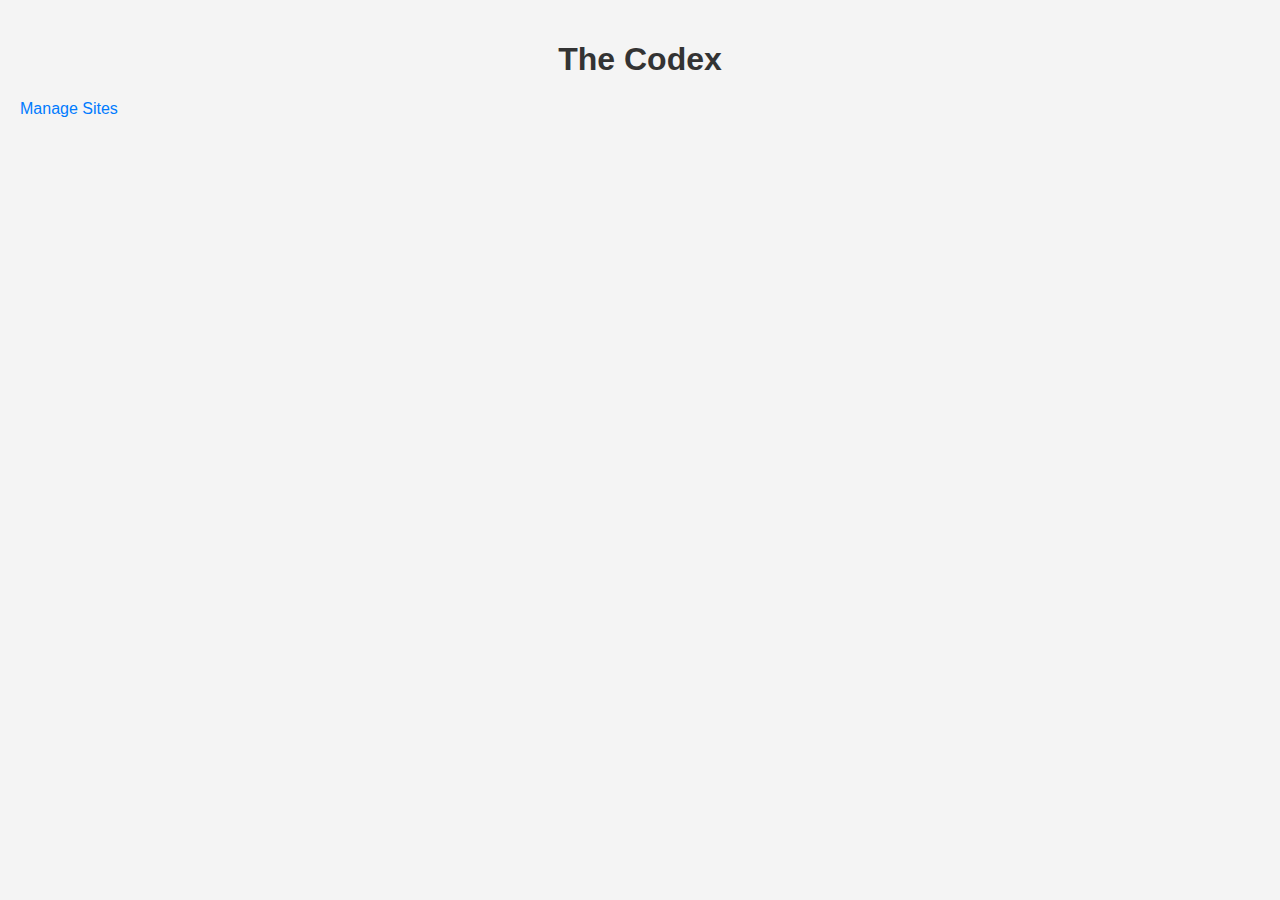
<file: index.html>
<!DOCTYPE html>
<html lang="en">
<head>
    <meta charset="UTF-8">
    <meta name="viewport" content="width=device-width, initial-scale=1.0">
    <title>Custom New Tab Page</title>
    <link rel="stylesheet" href="styles.css">
</head>
<body class="light-mode">
    <center><h1>The Codex</h1></center>
    <div id="linksContainer"></div>
    <a href="manage.html" style="display:block; margin-top:20px;">Manage Sites</a>
    <script src="script.js"></script>
</body>
</html>
</file>
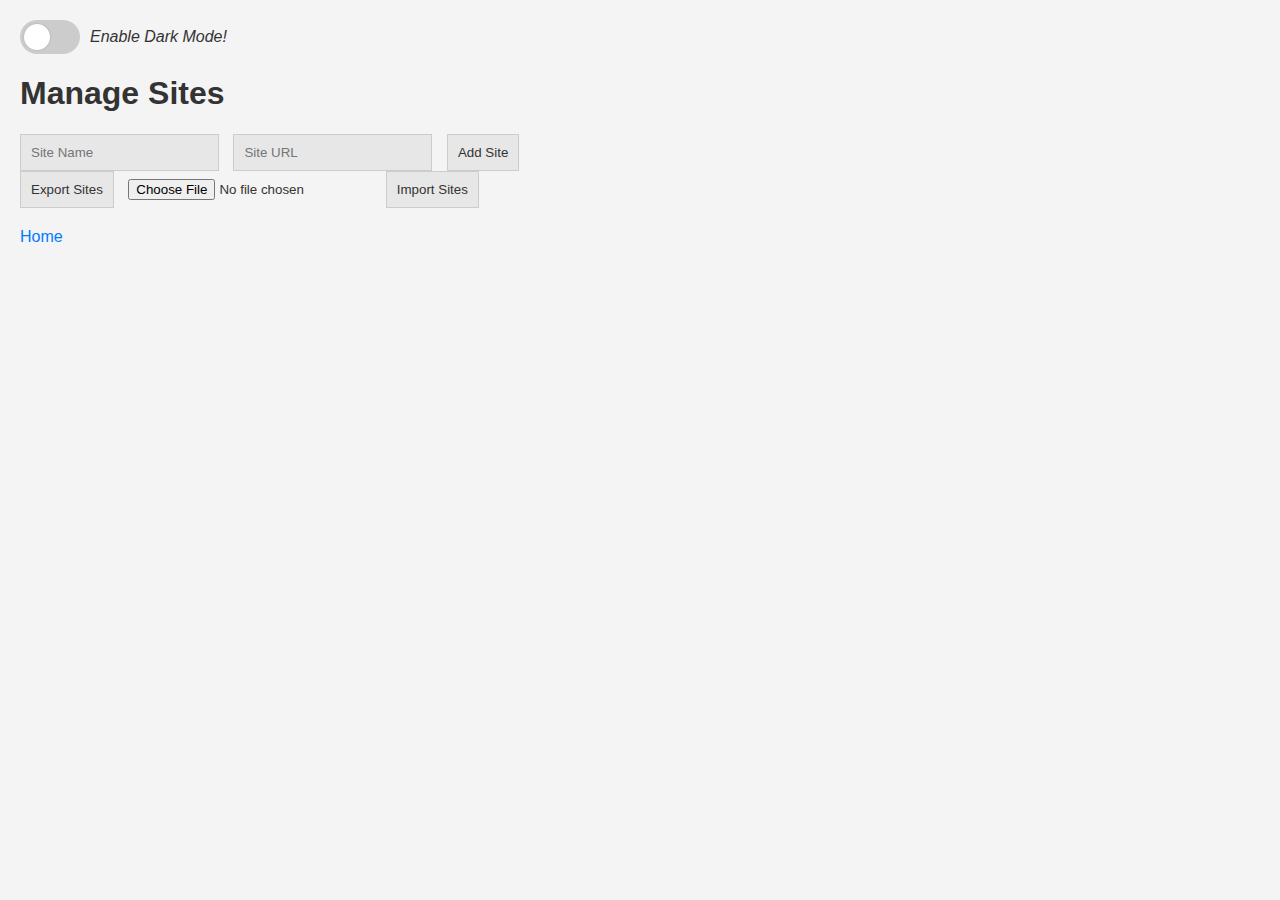
<file: manage.html>
<!DOCTYPE html>
<html lang="en">
<head>
    <meta charset="UTF-8">
    <meta name="viewport" content="width=device-width, initial-scale=1.0">
    <title>Manage Sites</title>
    <link rel="stylesheet" href="styles.css">
</head>
<body class="light-mode">
    <div class="theme-switch-wrapper">
        <label class="theme-switch" for="checkbox">
            <input type="checkbox" id="checkbox">
            <div class="slider round"></div>
        </label>
        <em>Enable Dark Mode!</em>
    </div>

    <h1>Manage Sites</h1>
    <form id="linkForm">
        <input type="text" id="siteName" placeholder="Site Name" required>
        <input type="url" id="siteUrl" placeholder="Site URL" required>
        <button type="submit">Add Site</button>
    </form>
    
    <div id="linksContainer"></div>
    
    <!-- Import/Export functionality -->
    <button id="exportBtn">Export Sites</button>
    <input type="file" id="importFile" />
    <button id="importBtn">Import Sites</button>

    <script src="manageScript.js"></script>
    <a href="index.html" style="display:block; margin-top:20px;">Home</a>
</body>
</html>
</file>
<file: styles.css>
:root {
    /* Light theme colors */
    --background-color-light: #f4f4f4;
    --text-color-light: #333;
    --link-background-color-light: #fff;
    --button-background-light: #e7e7e7;
    --input-border-light: #ccc;

    /* Dark theme colors */
    --background-color-dark: #333;
    --text-color-dark: #f4f4f4;
    --link-background-color-dark: #444;
    --button-background-dark: #555;
    --input-border-dark: #888;
}

body {
    font-family: Arial, sans-serif;
    margin: 0;
    padding: 20px;
    transition: background-color 0.3s ease;
}

.light-mode {
    background-color: var(--background-color-light);
    color: var(--text-color-light);
}

.dark-mode {
    background-color: var(--background-color-dark);
    color: var(--text-color-dark);
}

.link-item {
    background-color: var(--link-background-color-light);
    margin-bottom: 10px;
    padding: 10px;
    border-radius: 5px;
}

.dark-mode .link-item {
    background-color: var(--link-background-color-dark);
}

input[type="text"], input[type="url"], button {
    color: var(--text-color-light);
    background-color: var(--button-background-light);
    border: 1px solid var(--input-border-light);
    padding: 10px;
    margin-right: 10px;
    transition: background-color 0.3s ease, color 0.3s ease, border-color 0.3s ease;
}

.dark-mode input[type="text"],
.dark-mode input[type="url"],
.dark-mode button {
    color: var(--text-color-dark);
    background-color: var(--button-background-dark);
    border: 1px solid var(--input-border-dark);
}

a {
    color: #007bff;
    text-decoration: none;
}

.dark-mode a {
    color: #4e9af1;
}

a:hover {
    text-decoration: underline;
}

.theme-switch-wrapper {
    display: flex;
    align-items: center;
    margin-bottom: 20px;
}

.theme-switch {
    display: inline-block;
    height: 34px;
    position: relative;
    width: 60px;
}

.theme-switch input {
    display: none;
}

.slider {
    background-color: #ccc;
    bottom: 0;
    cursor: pointer;
    left: 0;
    position: absolute;
    right: 0;
    top: 0;
    transition: .4s;
    border-radius: 34px;
}

.slider:before {
    background-color: #fff;
    bottom: 4px;
    content: "";
    height: 26px;
    left: 4px;
    position: absolute;
    transition: .4s;
    width: 26px;
    border-radius: 50%;
    box-shadow: 0 0 2px 0 rgba(0, 0, 0, 0.2);
}

input:checked + .slider {
    background-color: #2196F3;
}

input:checked + .slider:before {
    transform: translateX(26px);
}

.theme-switch-wrapper em {
    color: inherit;
    margin-left: 10px;
}
</file>
